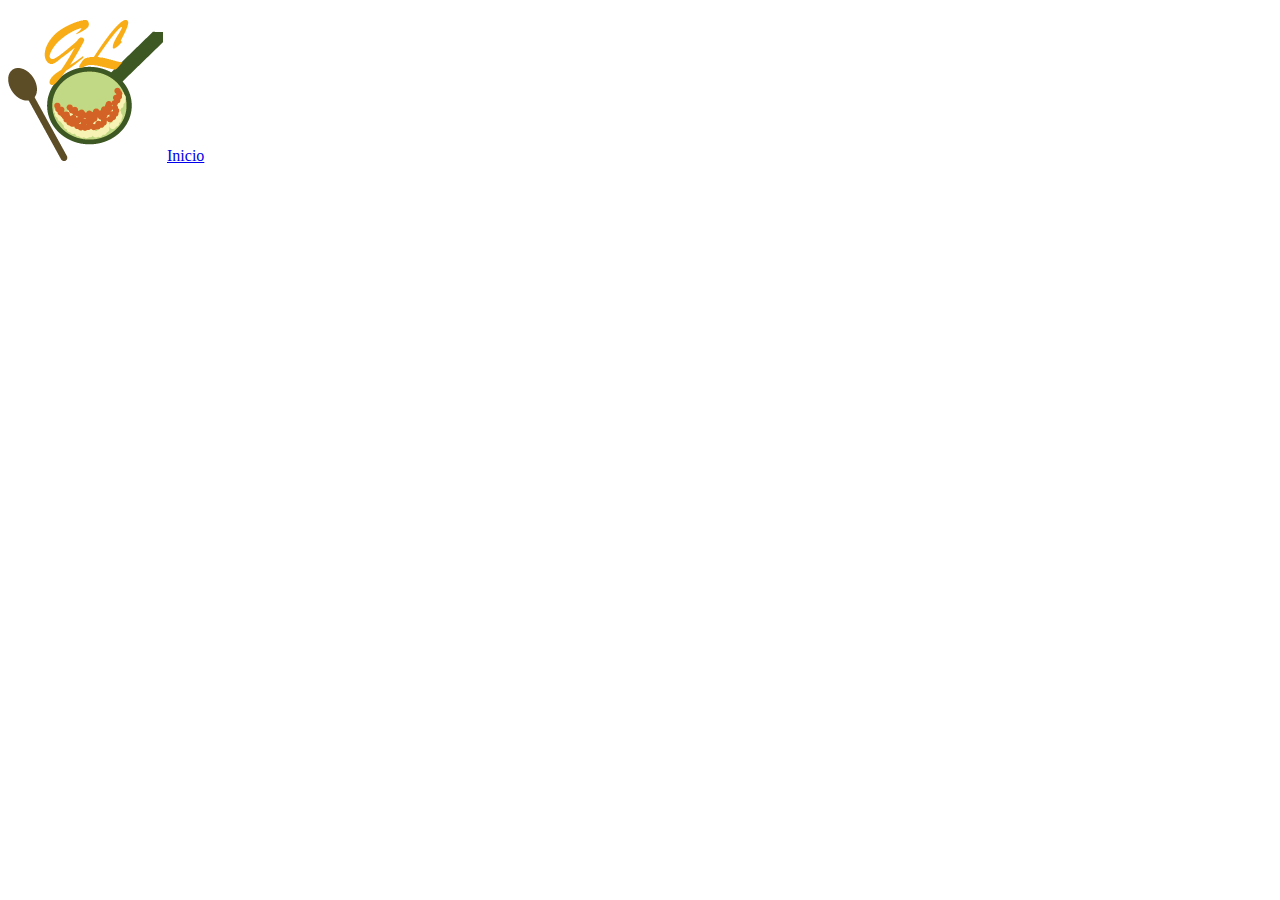
<file: perfil.html>
<!DOCTYPE html>
<html lang="en">
<head>
    <meta charset="UTF-8">
    <meta http-equiv="X-UA-Compatible" content="IE=edge">
    <meta name="viewport" content="width=device-width, initial-scale=1.0">
    <title>Perfil de Usuario</title>
    <link rel="shortcut icon" type="image/x-icon" href="imgs\GL.ico">
    
</head>
<body>
    <header>
        <div>
            <img src="imgs\GL.png"
            title="GastroLife"
            alt="Logo GastroLife" >
            <table>
                <tr>
                    <tb><a href="principal.html">Inicio </a></tb>
                </tr>
            </table>
        </div>
</body>
</html>
</file>
